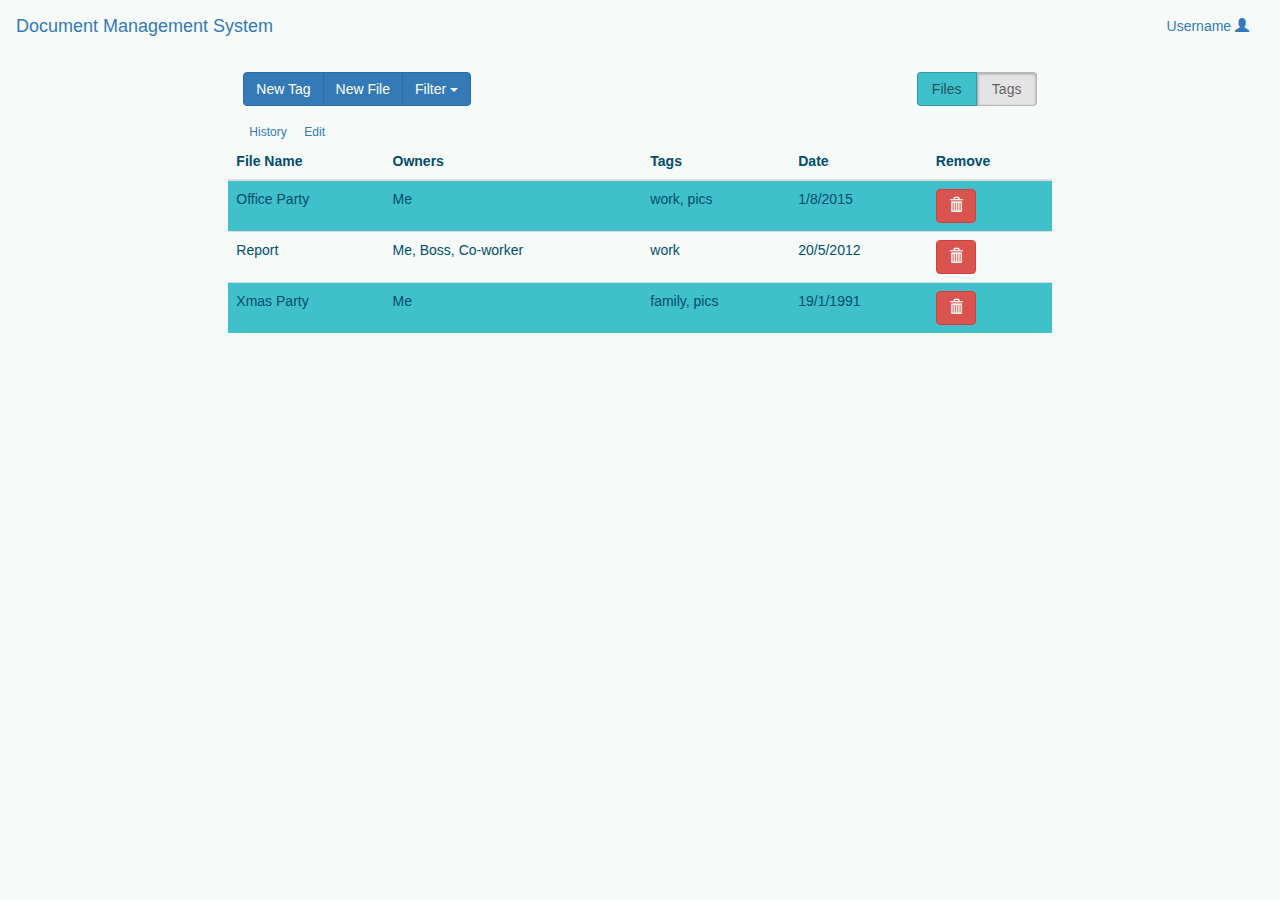
<file: index.html>
<!DOCTYPE html>
<html lang="en">
<head>
	<title>Document Management</title>
	<meta charset="utf-8">
	<meta name="viewport" content="width=device-width, initial-scale=1">
	<link rel="stylesheet" href="https://maxcdn.bootstrapcdn.com/bootstrap/3.3.7/css/bootstrap.min.css">
	<link rel="stylesheet" href="styleOverride.css">
	<script src="https://ajax.googleapis.com/ajax/libs/jquery/3.1.1/jquery.min.js"></script>
	<script src="https://maxcdn.bootstrapcdn.com/bootstrap/3.3.7/js/bootstrap.min.js"></script>
</head>
<body style="background-color: #f6faf9">
	<nav class="navbar">
		<div class="container-fluid">
			<div class="navbar-header">
				<button type="button" class="navbar-toggle" data-toggle="collapse" data-target="#myNavbar">
					<span class="icon-bar"></span>
					<span class="icon-bar"></span>
					<span class="icon-bar"></span> 
				</button>
				<a class="navbar-brand" href="#">Document Management System</a>
			</div>
			<div class="collapse navbar-collapse" id="myNavbar">
				<ul class="nav navbar-nav navbar-right">
					<li><a id="button" class="btn-link dropdown-toggle"
 							data-toggle="dropdown">
 							Username <span class="glyphicon glyphicon-user"></span>
 							<ul class="dropdown-menu" role="menu">
 								<li><a href="#">Settings</a></li>
 								<li><a href="#">Help</a></li>
 								<li><a href="login.html"><span
 								class="glyphicon glyphicon-log-out"></span> LogOut</a></li>
 							</ul>
 						</a></li>
				</ul>
			</div>
		</div>
	</nav>

	<div class="pagewrap">
		<div class="container col-xs-8 col-xs-offset-2 col-md-8 col-md-offset-2">
			<div class="btn-group col-xs-4  col-md-4">
				<a href="#" class="btn btn-primary">New Tag</a>
				<button id="myBtn" class="myBtn btn btn-primary">New File</button>
				<div class="btn-group">
				<button type="button" class="btn btn-primary dropdown-toggle" data-toggle="dropdown">
					Filter <span class="caret"></span></button>
					<ul class="dropdown-menu" role="menu">
						<li><a href="#">Work</a></li>
						<li><a href="#">Family</a></li>
						<li><a href="#">HCI</a></li>
					</ul>
				</div>
			</div>
			  
			<div class="col-xs-4 col-xs-offset-4 col-md-4">
				<form class="form">
					<div class="switch-field" style="float:right">
						<input type="radio" id="switch_left" name="switch_1" value="yes" onclick="switchFunction()" checked/>
						<label for="switch_left">Files</label>
						<input type="radio" id="switch_right" name="switch_1" value="no" onclick="switchFunction()" />
						<label for="switch_right">Tags</label>
					</div>
				</form>
			</div>
		</div>

<!-- Function for switching between the files and tags tables -->
		<script>
			function switchFunction() {
			    var div1 = document.getElementById('files_div');
			    var div2 = document.getElementById('tags_div')
			    var switch1 = document.getElementById('switch_left');
			    var switch2 = document.getElementById('switch_right');

			    if (switch1.checked) { //when files tab is selected
			        div1.style.display = 'block';
			        div2.style.display = 'none';
			    } else if (switch2.checked) { //when tags tab is selected
			        div1.style.display = 'none';
			        div2.style.display = 'block';
			    }
			}
		</script>

<!-- The Modal -->
<div id="myModal" class="modal">

  <!-- Modal content -->
  <div class="modal-content">
    <div class="modal-header">
      <span class="close">&times;</span>
    </div>
    <div class="modal-body">
    <form class="box">
  <div class="box__input">
    <input class="file" type="file" name="files[]" id="file"/>
    <center><label for="file">DRAG AND DROP NEW FILE HERE OR CLICK HERE TO BROWSE</label></center>

  </div>
</form>
    </div>
    <div class="modal-footer">
      <button class="box__button" type="submit">SAVE</button>
      <button>EXIT</button>
    </div>
  </div>

</div>

<script>
// Get the modal
var modal = document.getElementById('myModal');

// Get the button that opens the modal
var btn = document.getElementById("myBtn");

// Get the <span> element that closes the modal
var span = document.getElementsByClassName("close")[0];

// When the user clicks the button, open the modal 
btn.onclick = function() {
    modal.style.display = "block";
}

// When the user clicks on <span> (x), close the modal
span.onclick = function() {
    modal.style.display = "none";
}

// When the user clicks anywhere outside of the modal, close it
window.onclick = function(event) {
    if (event.target == modal) {
        modal.style.display = "none";
    }
}

function remove_btn(btn_remove) {
    if (typeof(btn_remove) == "object") {
        $(btn_remove).closest("tr").remove();
    } else {
        return false;
    }
}

</script>		

		<div class="container col-xs-8 col-xs-offset-2 col-md-8 col-md-offset-2">
			<div class="btn-group col-xs-4  col-md-4">
				<a href="#" class="btn btn-xs btn-link">History &nbsp; </a>
				<a href="#" class="btn btn-xs btn-link">Edit &nbsp;</a>
			</div>  
		</div>	

		<div id="files_div" class="container col-xs-8 col-xs-offset-2 col-md-8 col-md-offset-2">
			<table id="list" style="color: #014E6B" class="table table-striped table-hover">
				<thead class="thead-inverse">
					<tr>
						<th>File Name</th>
						<th>Owners</th>
						<th>Tags</th>
						<th>Date</th>
						<th>Remove</th>
					</tr>
				</thead>
				<tbody>
					<tr>
						<td>Office Party</td>
						<td>Me</td>
						<td>work, pics</td>
						<td>1/8/2015</td>
						<td>
							<button title="Remove" type="button" class="btn btn-danger remove show_tip" 
							style="margin-right: 10px;" data-original-title="Remove from list" onclick="remove_btn(this);"> <span class="glyphicon glyphicon-trash"></span>
							</button>
						</td>
					</tr>
					<tr>
						<td>Report</td>
						<td>Me, Boss, Co-worker</td>
						<td>work</td>
						<td>20/5/2012</td>
						<td>
							<button title="Remove" type="button" class="btn btn-danger remove show_tip" 
							style="margin-right: 10px;" data-original-title="Remove from list" onclick="remove_btn(this);"> <span class="glyphicon glyphicon-trash"></span>
							</button>
						</td>
					</tr>
					<tr>
						<td>Xmas Party</td>
						<td>Me</td>
						<td>family, pics</td>
						<td>19/1/1991</td>
						<td>
							<button title="Remove" type="button" class="btn btn-danger remove show_tip" 
							style="margin-right: 10px;" data-original-title="Remove from list" onclick="remove_btn(this);"> <span class="glyphicon glyphicon-trash"></span>
							</button>
						</td>
					</tr>
				</tbody>
			</table>
		</div>

		<div id="tags_div" class="container col-xs-8 col-xs-offset-2 col-md-8 col-md-offset-2" style="display: none;">
			<table id="list" style="color: #014E6B" class="table table-striped table-hover">
				<thead class="thead-inverse">
					<tr>
						<th>Tag Name</th>
						<th>Number of docs</th>
						<th>Parent-Tags</th>
						<th>Sub-Tags</th>
						<th>Date</th>
					</tr>
				</thead>
				<tbody>
					<tr>
						<td>work</td>
						<td>2</td>
						<td></td>
						<td></td>
						<td>20/5/2012</td>
					</tr>
					<tr>
						<td>pics</td>
						<td>2</td>
						<td></td>
						<td></td>
						<td>19/1/1991</td>
					</tr>
					<tr>
						<td>family</td>
						<td>1</td>
						<td></td>
						<td></td>
						<td>19/1/1991</td>
					</tr>
				</tbody>
			</table>
		</div>


		<div class = "sidebar">

		</div>
	</div>

</body>
</html>
</file>
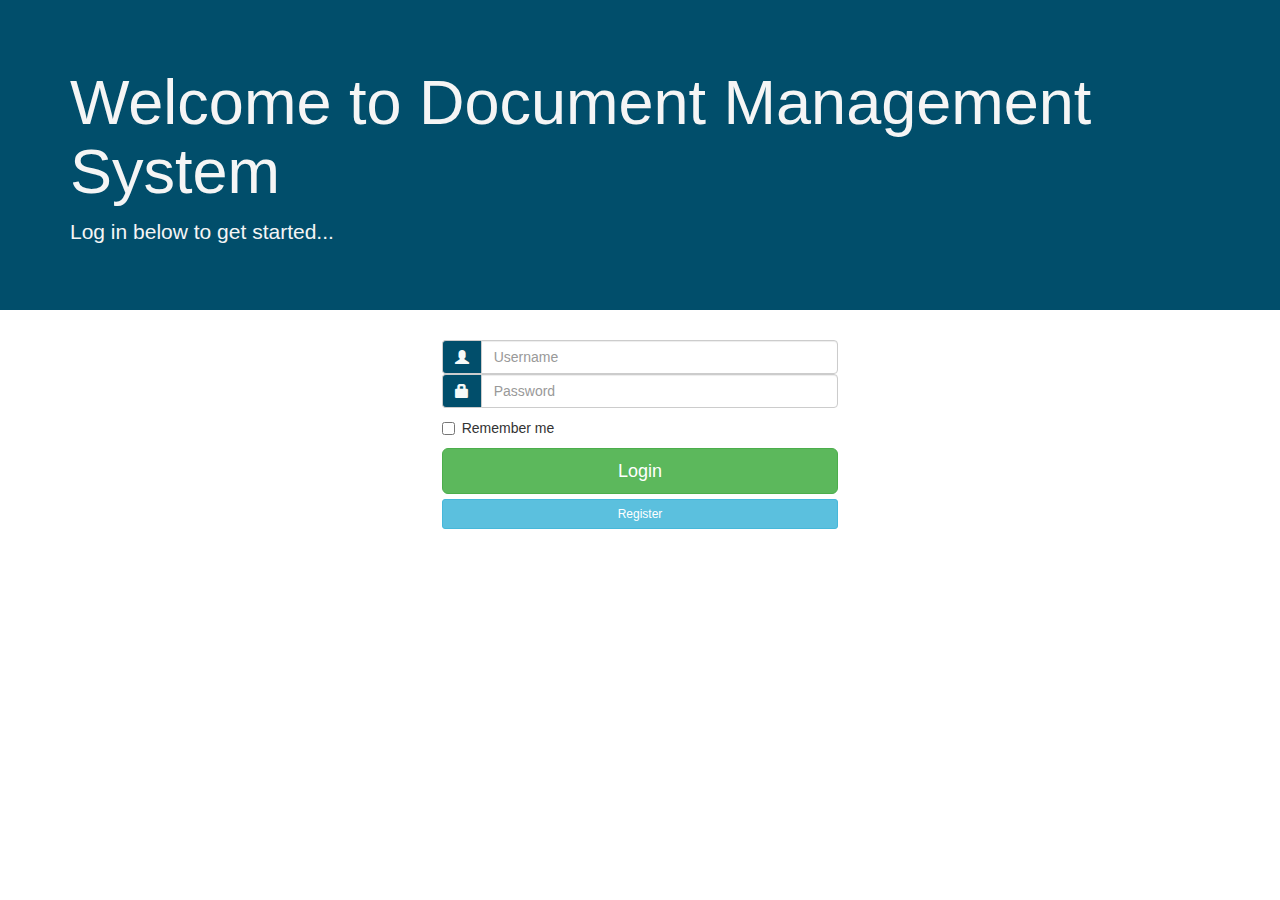
<file: login.html>
<!DOCTYPE html>
<html lang="en">
<head>
	<title>Login to DMS</title>
	<meta charset="utf-8">
	<meta name="viewport" content="width=device-width, initial-scale=1">
	<link rel="stylesheet" href="https://maxcdn.bootstrapcdn.com/bootstrap/3.3.7/css/bootstrap.min.css">
	<script src="https://ajax.googleapis.com/ajax/libs/jquery/3.1.1/jquery.min.js"></script>
	<script src="https://maxcdn.bootstrapcdn.com/bootstrap/3.3.7/js/bootstrap.min.js"></script>
</head>
<body>
	<div style="background-color: #014E6B" class="jumbotron">
		<div style="color: #F5F5F5"class="container">
			<h1>Welcome to Document Management System</h1>
			<p>Log in below to get started...</p>      
		</div>
	</div>

	<div class="col-xs-8 col-xs-offset-2 col-md-4 col-md-offset-4">
		<form>
			<div class="input-group">
				<span style = "color: #F6FAF9; background-color: #014E6B" class="input-group-addon"><i class="glyphicon glyphicon-user"></i></span>
				<input id="username" type="text" class="form-control" name="username" placeholder="Username">
			</div>
			<div class="input-group">
				<span style = "color: #F6FAF9; background-color: #014E6B" class="input-group-addon"><i class="glyphicon glyphicon-lock"></i></span>
				<input id="password" type="password" class="form-control" name="password" placeholder="Password">
			</div>
		</form>
		<div class="checkbox">
			<label><input type="checkbox" value="">Remember me</label>
		</div>

		<a href="index.html" type="button" class="btn btn-success btn-lg btn-block" >Login</a>
		<a href="register.html" type="button" class="btn btn-info btn-sm btn-block">Register</a>
	</div>
</body>
</html>
</file>
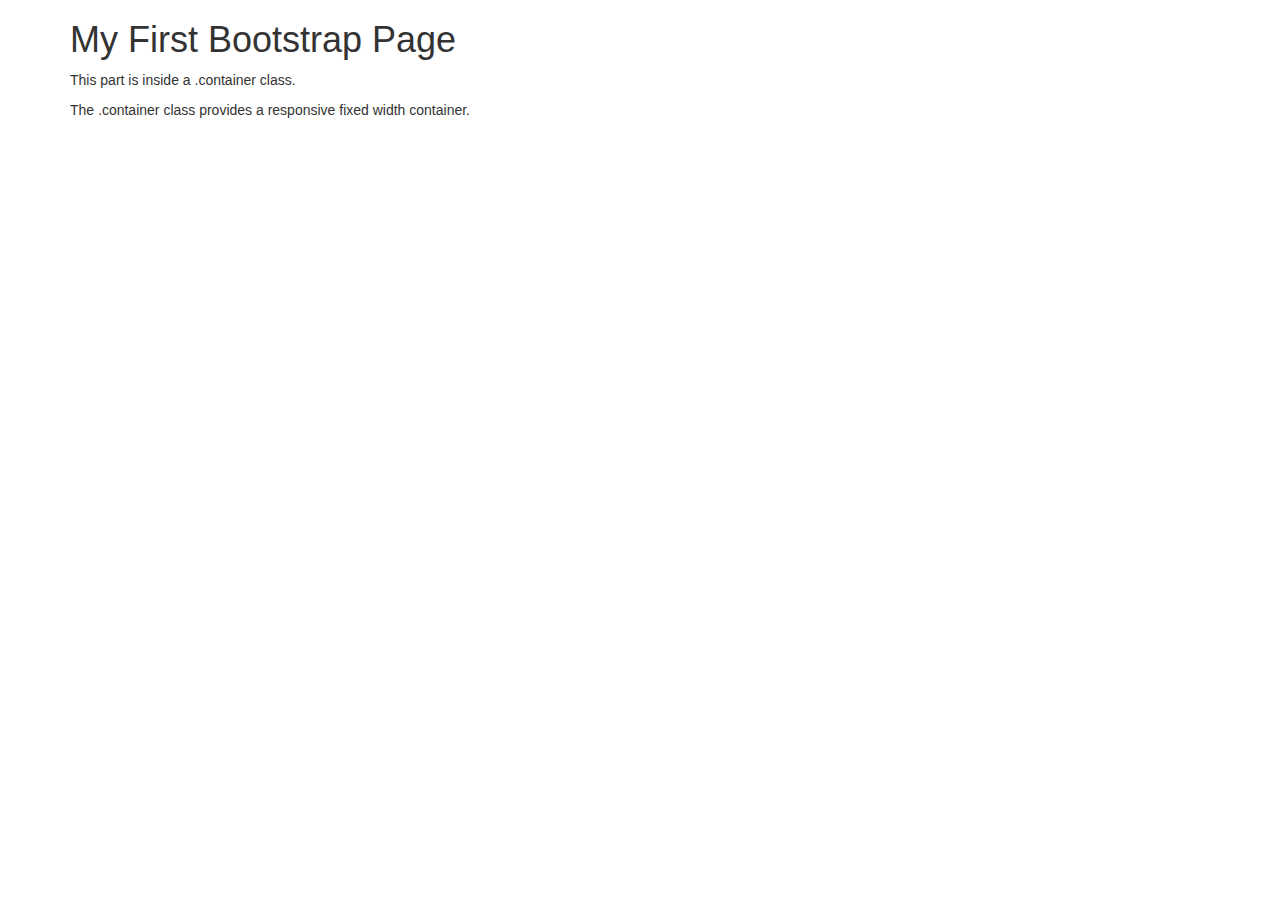
<file: template.html>
<!DOCTYPE html>
<html lang="en">
<head>
  <title>Bootstrap Example</title>
  <meta charset="utf-8">
  <meta name="viewport" content="width=device-width, initial-scale=1">
  <link rel="stylesheet" href="https://maxcdn.bootstrapcdn.com/bootstrap/3.3.7/css/bootstrap.min.css">
  <script src="https://ajax.googleapis.com/ajax/libs/jquery/3.1.1/jquery.min.js"></script>
  <script src="https://maxcdn.bootstrapcdn.com/bootstrap/3.3.7/js/bootstrap.min.js"></script>
</head>
<body>
  
<div class="container">
  <h1>My First Bootstrap Page</h1>
  <p>This part is inside a .container class.</p> 
  <p>The .container class provides a responsive fixed width container.</p>           
</div>

</body>
</html>
</file>
<file: styleOverride.css>
.table-striped > tbody > tr:nth-child(2n+1) > td, .table-striped > tbody > tr:nth-child(2n+1) > th {
   background-color: #40C0CB;
}

.table-hover tbody tr:hover td, .table-hover tbody tr:hover th {
  background-color: #014E6B;
  color: #fff;
}

/* 
//////////////////switch/toggle button /////////////////
*/
.switch {
	position: relative;
	display: inline-block;
	width: 60px;
	height: 34px;
}

.switch-field {
	font-family: "Lucida Grande", Tahoma, Verdana, sans-serif;
	padding: 0px;
	overflow: hidden;
}

.switch-title {
	margin-bottom: 0px;
}

.switch-field input {
	position: absolute !important;
	clip: rect(0, 0, 0, 0);
	height: 1px;
	width: 1px;
	border: 0;
	overflow: hidden;
}

.switch-field label {
	float: left;
}

.switch-field label {
	display: inline-block;
	width: 60px;
	background-color: #e4e4e4;
	color: rgba(0, 0, 0, 0.6);
	font-size: 14px;
	font-weight: normal;
	text-align: center;
	text-shadow: none;
	padding: 6px 14px;
	border: 1px solid rgba(0, 0, 0, 0.2);
	-webkit-box-shadow: inset 0 1px 3px rgba(0, 0, 0, 0.3), 0 1px rgba(255, 255, 255, 0.1);
	box-shadow: inset 0 1px 3px rgba(0, 0, 0, 0.3), 0 1px rgba(255, 255, 255, 0.1);
	-webkit-transition: all 0.1s ease-in-out;
	-moz-transition: all 0.1s ease-in-out;
	-ms-transition: all 0.1s ease-in-out;
	-o-transition: all 0.1s ease-in-out;
	transition: all 0.1s ease-in-out;
}

.switch-field label:hover {
	cursor: pointer;
}

.switch-field input:checked + label {
	background-color: #40C0CB;
	-webkit-box-shadow: none;
	box-shadow: none;
}

.switch-field label:first-of-type {
	border-radius: 4px 0 0 4px;
}

.switch-field label:last-of-type {
	border-radius: 0 4px 4px 0;
}

/*
///////////////Upload the document.////////////////
*/
.fileUpload {
    position: relative;
    overflow: hidden;
    margin: 0px;
}
.fileUpload input.upload {
    position: absolute;
    top: 0;
    right: 0;
    margin: 0;
    padding: 0;
    font-size: 20px;
    cursor: pointer;
    opacity: 0;
    filter: alpha(opacity=0);
}
/* Modal Header */
.modal-header {
    padding: 2px 16px;
    background-color: #014E6B;
    color: white;
}

/* Modal Body */
.modal-body {
	padding: 2px 16px;
    background-color: #40C0CB;
}

/* Modal Footer */
.modal-footer {
    padding: 2px 16px;
    background-color: #014E6B;
    color: white;
}

/* Modal Content */
.modal-content {
	position: fixed; /* or absolute */
	top: 25%;
	left: 20%;
    background-color: #fefefe;
    padding: 0;
    border: 1px solid #888;
    width: 60%;
    box-shadow: 0 4px 8px 0 rgba(0,0,0,0.2),0 6px 20px 0 rgba(0,0,0,0.19);
}

/* Add Animation */
@-webkit-keyframes animatetop {
    from {top: -300px; opacity: 0} 
    to {top: 0; opacity: 1}
}

@keyframes animatetop {
    from {top: -300px; opacity: 0}
    to {top: 0; opacity: 1}
}


.box__dragndrop {}
.box__uploading {}
.box__success {}
.box__error {
  display: none;
}

/*
/* Created by Filipe Pina
 * Specific styles of signin, register, component
 */
/*
 * General styles
 */

body, html{
     height: 100%;
 	background-repeat: no-repeat;
 	background-color: #014E6B;
 	font-family: 'Oxygen', sans-serif;
}

.main{
 	margin-top: 70px;
}

h1.title { 
	font-size: 50px;
	font-family: 'Passion One', cursive; 
	font-weight: 400; 
	color: #fff;
}

hr{
	width: 10%;
	color: #40C0CB;
}

.form-group{
	margin-bottom: 15px;
}

label{
	margin-bottom: 15px;
}

input,
input::-webkit-input-placeholder {
    font-size: 11px;
    padding-top: 3px;
}

.main-login{
 	background-color: #fff;
    /* shadows and rounded borders */
    -moz-border-radius: 2px;
    -webkit-border-radius: 2px;
    border-radius: 2px;
    -moz-box-shadow: 0px 2px 2px rgba(0, 0, 0, 0.3);
    -webkit-box-shadow: 0px 2px 2px rgba(0, 0, 0, 0.3);
    box-shadow: 0px 2px 2px rgba(0, 0, 0, 0.3);

}

.main-center{
 	margin-top: 30px;
 	margin: 0 auto;
 	max-width: 330px;
    padding: 40px 40px;

}

.login-button{
	margin-top: 5px;
}

.login-register{
	font-size: 11px;
	text-align: center;
}
</file>
